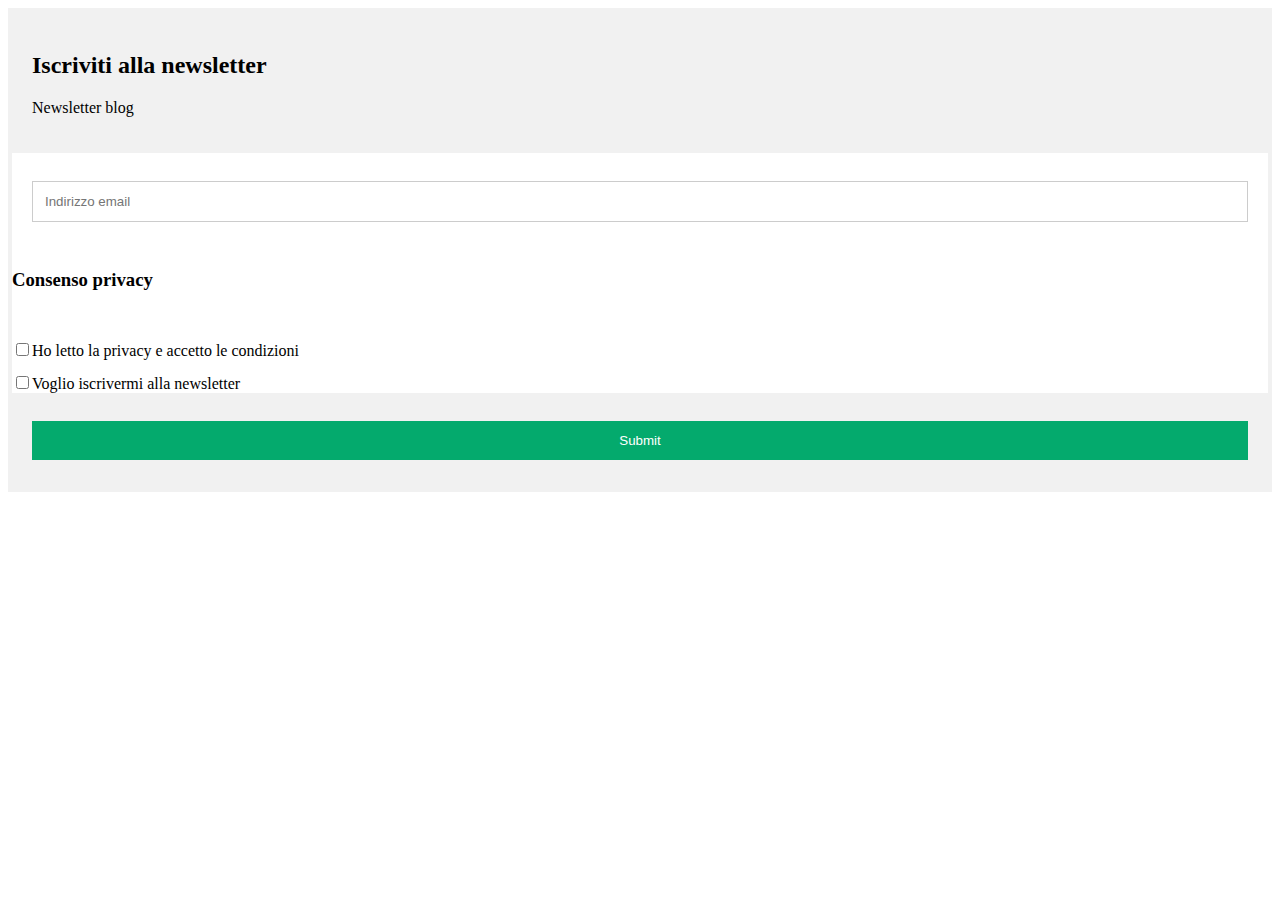
<file: index.html>
<!DOCTYPE html>
<html lang="it">
<head>
    <meta charset="UTF-8">
    <meta http-equiv="X-UA-Compatible" content="IE=edge">
    <meta name="viewport" content="width=device-width, initial-scale=1.0">
    <title>Test Form su Lista</title>
    <link rel="stylesheet" href="master.css">
</head>
<body>
    <SCRIPT language="Javascript"> 
        // isEmail (STRING s [, BOOLEAN emptyOK])
        // whitespace characters
        var whitespace = " \t\n\r";
        
        // 
        // Email address must be of form a@b.c ... in other words:
        // * there must be at least one character before the @
        // * there must be at least one character before and after the .
        // * the characters @ and . are both required
        function isValidEmail(s)
        {   
            if (isEmpty(s)) return false;
           
            // is s whitespace?
            if (isWhitespace(s)) return false;
                
            // there must be >= 1 character before @, so we
            // start looking at character position 1 
            // (i.e. second character)
            var i = 1;
            var sLength = s.length;
        
            // look for @
            while ((i < sLength) && (s.charAt(i) != "@"))
            { i++
            }
        
            if ((i >= sLength) || (s.charAt(i) != "@")) return false;
            else i += 2;
        
            // look for .
            while ((i < sLength) && (s.charAt(i) != "."))
            { i++
            }
        
            // there must be at least one character after the .
            if ((i >= sLength - 1) || (s.charAt(i) != ".")) return false;
            else return true;
        }
        
        // Check whether string s is empty.
        function isEmpty(s)
        {   
            return ((s == null) || (s.length == 0))
        }
        
        // Returns true if string s is empty or 
        // whitespace characters only.
        function isWhitespace(s)
        {   
            var i;
        
            // Is s empty?
            if (isEmpty(s)) return true;
        
            // Search through string's characters one by one
            // until we find a non-whitespace character.
            // When we do, return false; if we don't, return true.
            for (i = 0; i < s.length; i++)
            {   
                // Check that current character isn't whitespace.
                var c = s.charAt(i);
        
                if (whitespace.indexOf(c) == -1) return false;
            }
            // All characters are whitespace.
            return true;
        }
        
        function checkForm() { 
            if (!isValidEmail(document.subscribeForm.elements['Email Address'].value)) {
            document.subscribeForm.elements['Email Address'].style.backgroundColor='yellow';
                alert("Please enter a valid Email Address. (name@host.com)");
                document.subscribeForm.elements['Email Address'].focus();
                return false;
            }
        }
        </SCRIPT>

        <form action="http://cl.s50.exct.net/subscribe.aspx?lid=1543" name="subscribeForm" method="post" onSubmit="return checkForm();">
            <input type=hidden name="thx" value="https://roccoan-sigro.github.io/test/thankyou.html"> 
            <input type=hidden name="err" value="https://roccoan-sigro.github.io/test/error.html"> 
            <input type=hidden name="MID" value="510001710">
        <div class="container">
          <h2>Iscriviti alla newsletter</h2>
          <p>Newsletter blog</p>
        </div>
      
        <div class="container" style="background-color:white">
          <input type="text" placeholder="Indirizzo email" name="Email Address" required>
        </div>
            
        <div style="display: none;">
            <input type="radio" name="Email Type" value="HTML" checked required>
        </div>

        <div> <h3>Consenso privacy</h3> <br>
            <input type="checkbox" name="SubAction" required>Ho letto la privacy e accetto le condizioni<br>
            <input type="checkbox" name="SubAction" value="sub_add_update" required>Voglio iscrivermi alla newsletter<br>
        </div>

        <div class="container">
          <input type="submit" value="Submit">
        </div>
      </form>
</body>
</html>
</file>
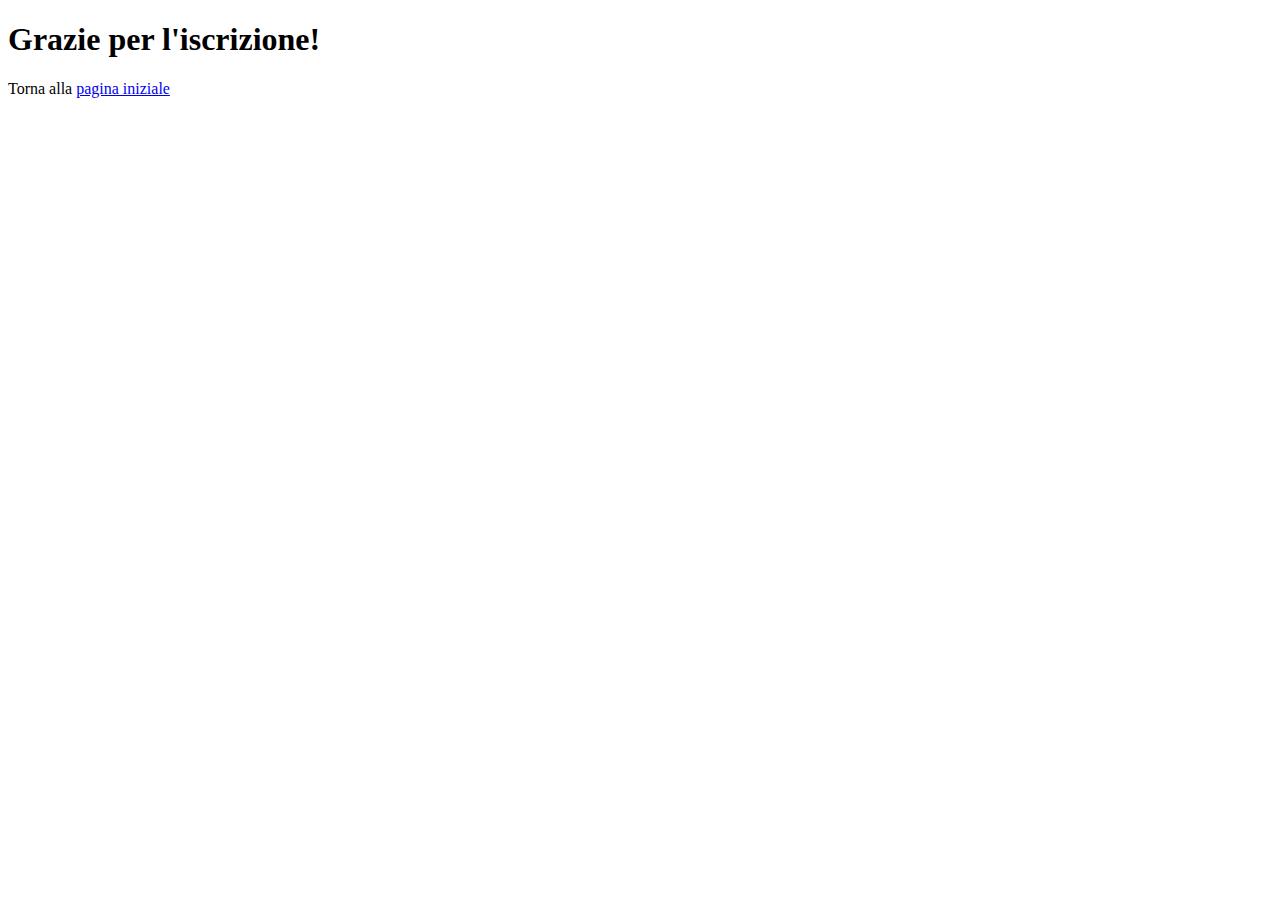
<file: thankyou.html>
<!DOCTYPE html>
<html lang="en">
<head>
    <meta charset="UTF-8">
    <meta http-equiv="X-UA-Compatible" content="IE=edge">
    <meta name="viewport" content="width=device-width, initial-scale=1.0">
    <title>Grazie per l'iscrizione</title>
</head>
<body>
    <h1>Grazie per l'iscrizione!</h1>
    <p>Torna alla <a href="index.html">pagina iniziale</a></p>
</body>
</html>
</file>
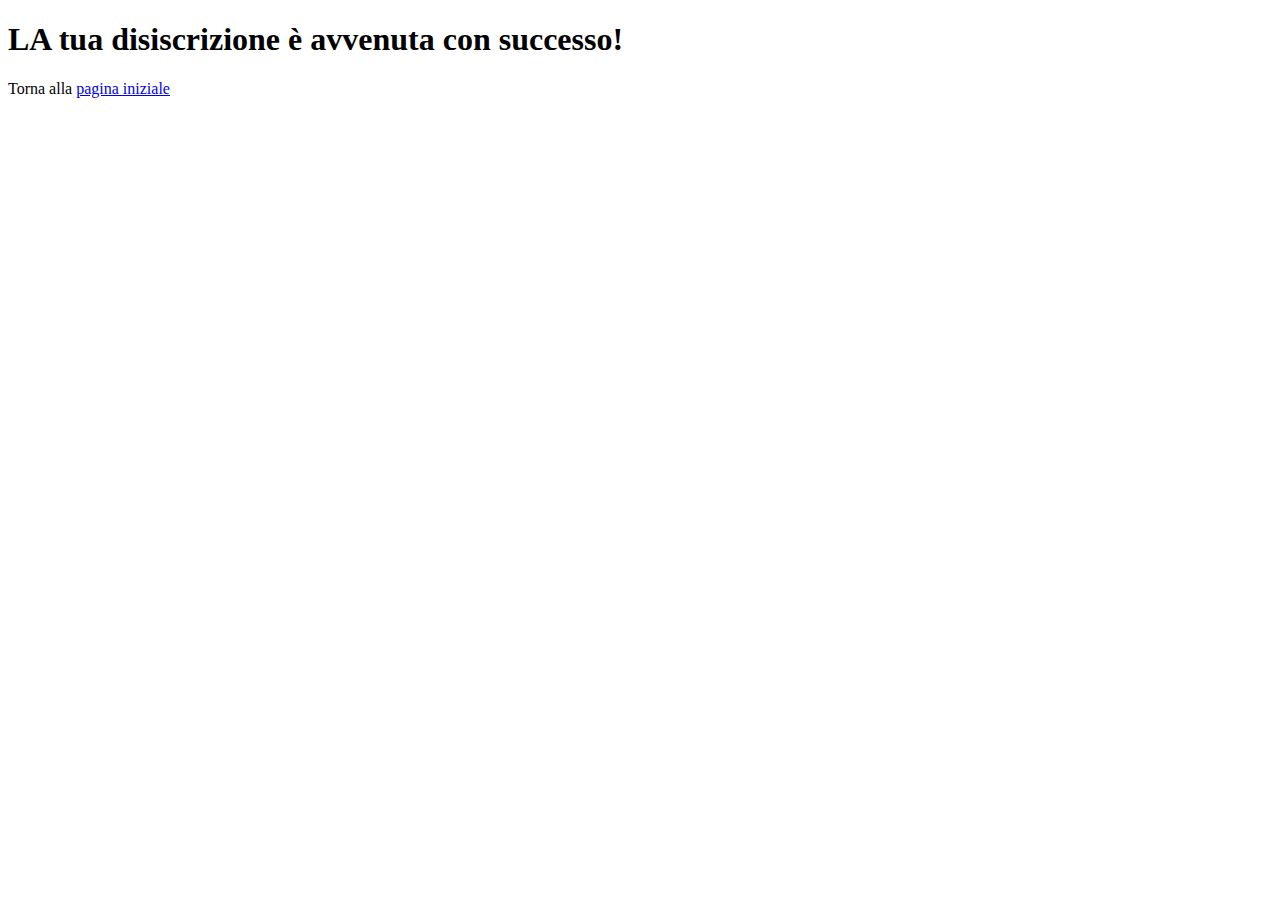
<file: unsub.html>
<!DOCTYPE html>
<html lang="en">
<head>
    <meta charset="UTF-8">
    <meta http-equiv="X-UA-Compatible" content="IE=edge">
    <meta name="viewport" content="width=device-width, initial-scale=1.0">
    <title>Disiscrizione</title>
</head>
<body>
    <h1>LA tua disiscrizione è avvenuta con successo!</h1>
    <p>Torna alla <a href="index.html">pagina iniziale</a></p>
</body>
</html>
</file>
<file: master.css>
/* Style the form element with a border around it */
form {
    border: 4px solid #f1f1f1;
  }
  
  /* Add some padding and a grey background color to containers */
  .container {
    padding: 20px;
    background-color: #f1f1f1;
  }
  
  /* Style the input elements and the submit button */
  input[type=text], input[type=submit] {
    width: 100%;
    padding: 12px;
    margin: 8px 0;
    display: inline-block;
    border: 1px solid #ccc;
    box-sizing: border-box;
  }
  
  /* Add margins to the checkbox */
  input[type=checkbox] {
    margin-top: 16px;
  }
  
  /* Style the submit button */
  input[type=submit] {
    background-color: #04AA6D;
    color: white;
    border: none;
  }
  
  input[type=submit]:hover {
    opacity: 0.8;
  }
</file>
